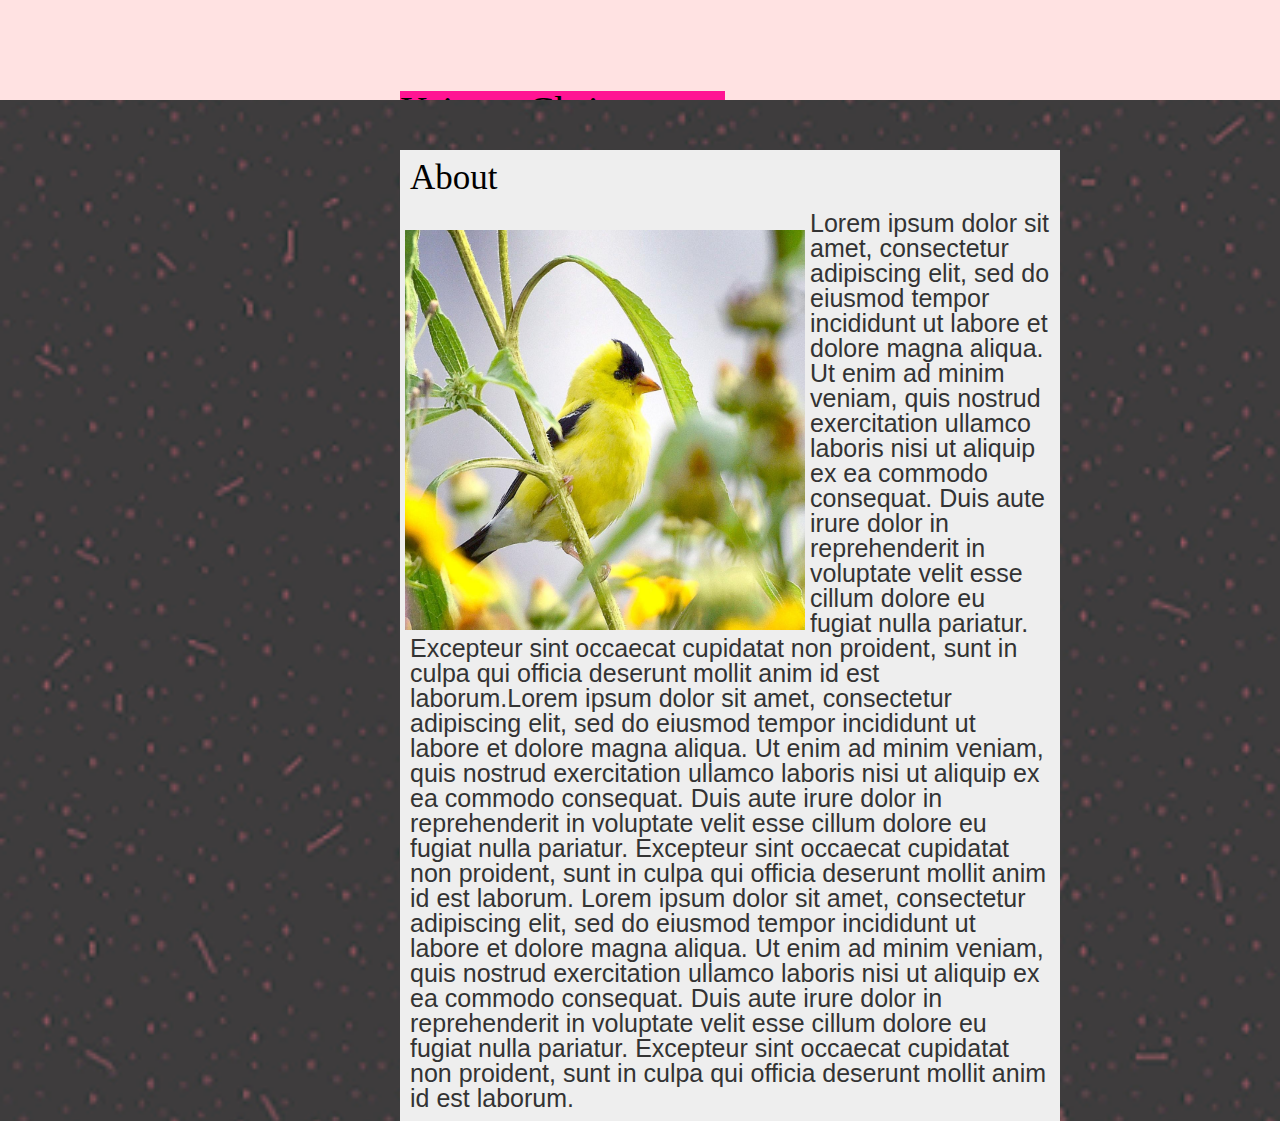
<file: index.html>
<!DOCTYPE html>
<html>
<section>

    <head>
        <title>About Me</title>
        <meta charset="utf8" />
        <link rel="stylesheet" type="text/css" href="assets/reset.css">
        <link rel="stylesheet" type="text/css" href="assets/css/style.css">
    </head>
</section>
<section>

    <body>
        <header>

            <ul>

                <a href="index.html">
                    <li>About</li>
                </a>
                <a href="portfolio.html">
                    <li>Portfolio</li>
                </a>
                <a href="contact.html">
                    <li>Contact</li>
                </a>
            </ul>
            <h1>Kristen Christeson</h1>
        </header>
        <div class="AboutBox">
                <h2>About</h2>
        <img src="assets/images/Bird.jpg" alt="Me" id ="Me" />
             
        <p> Lorem ipsum dolor sit amet, consectetur adipiscing elit, sed do eiusmod tempor incididunt ut labore et dolore
            magna aliqua. Ut enim ad minim veniam,
            quis nostrud exercitation ullamco laboris nisi ut aliquip ex ea commodo consequat. Duis aute irure dolor in
            reprehenderit in voluptate velit esse
            cillum dolore eu fugiat nulla pariatur. 
            Excepteur sint occaecat cupidatat non proident, sunt in culpa qui
            officia deserunt mollit anim id est laborum.Lorem ipsum dolor sit amet, consectetur adipiscing elit, sed do
            eiusmod tempor incididunt ut labore et dolore
            magna aliqua. Ut enim ad minim veniam,
            quis nostrud exercitation ullamco laboris nisi ut aliquip ex ea commodo consequat. Duis aute irure dolor in
            reprehenderit in voluptate velit esse
            cillum dolore eu fugiat nulla pariatur. 
            Excepteur sint occaecat cupidatat non proident, sunt in culpa qui
            officia deserunt mollit anim id est laborum. Lorem ipsum dolor sit amet, consectetur adipiscing elit, sed do
            eiusmod tempor incididunt ut labore et dolore
            magna aliqua. Ut enim ad minim veniam,
            quis nostrud exercitation ullamco laboris nisi ut aliquip ex ea commodo consequat. Duis aute irure dolor in
            reprehenderit in voluptate velit esse
            cillum dolore eu fugiat nulla pariatur. Excepteur sint occaecat cupidatat non proident, sunt in culpa qui
            officia deserunt mollit anim id est laborum.</p>
        </div>
    </body>
</section>

</html>
</file>
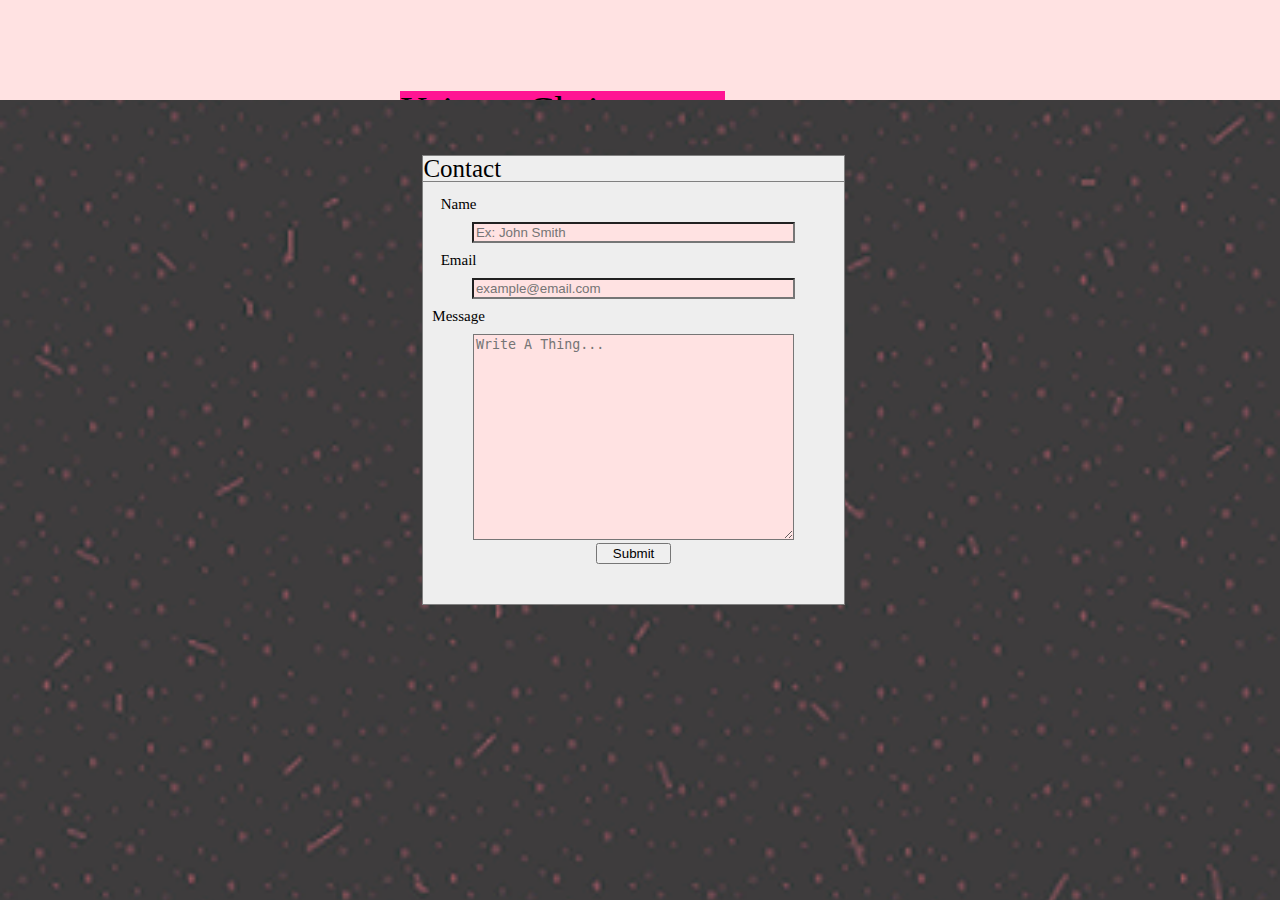
<file: contact.html>
<!DOCTYPE html>
<html>
<section>

    <head>
        <title>About Me</title>
        <meta charset="utf8" />
        <link rel="stylesheet" type="text/css" href="assets/reset.css">
        <link rel="stylesheet" type="text/css" href="assets/css/style.css">
    </head>
</section>

<body>

    <header>
        <!-- Repeated code from first page of website -->
        <ul>

            <a href="index.html">
                <li>About</li>
            </a>
            <a href="portfolio.html">
                <li>Portfolio</li>
            </a>
            <a href="contact.html">
                <li>Contact</li>
            </a>
        </ul>
        <h1>Kristen Christeson</h1>
    </header>
    <form>
        <h3>Contact</h3>
        <h6>Name</h6>
        <input type="text" name="name" placeholder="Ex: John Smith">
        <h6>Email</h6>
        <input type="text" name="email" placeholder="example@email.com">

        <h6>Message</h6>
        <textarea id="message" name="message" placeholder="Write A Thing..."></textarea>
        <br>
        <button>Submit</button>
    </form>

</body>

</html>
</file>
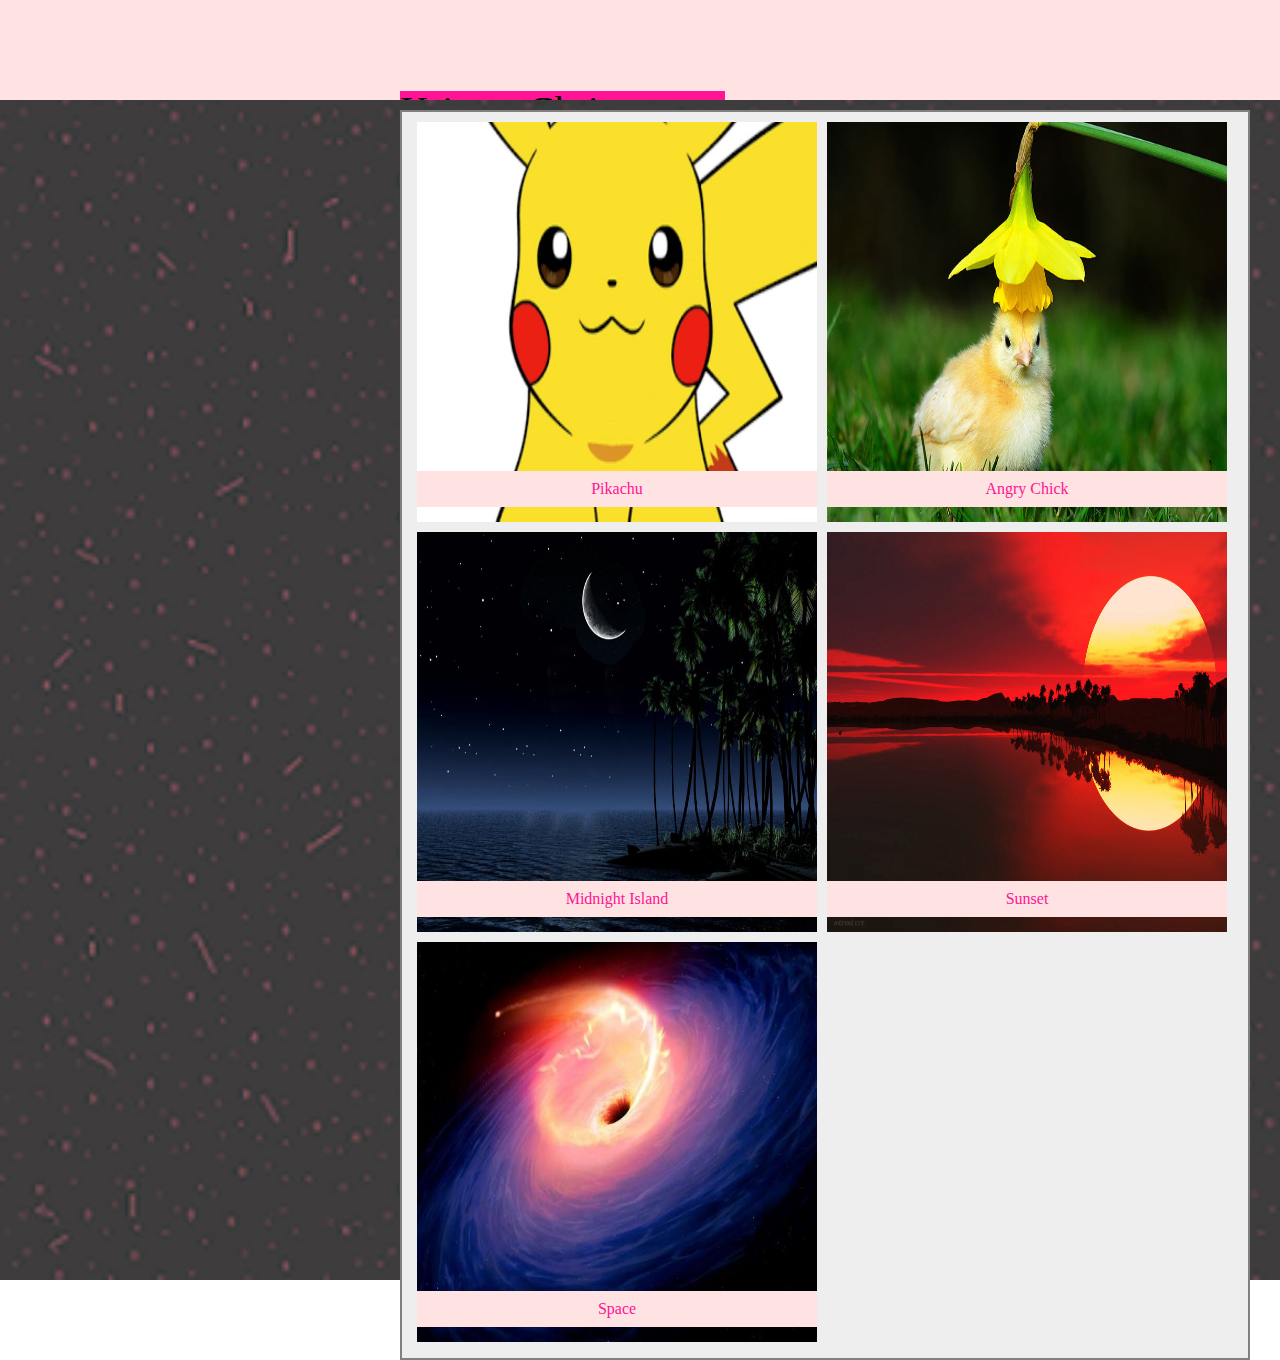
<file: portfolio.html>
<!DOCTYPE html>
<html>

<head>
    <meta charset="utf8" />
    <link rel="stylesheet" type="text/css" href="assets/reset.css">
    <link rel="stylesheet" type="text/css" href="assets/css/style.css">

</head>

<body>

    <header>
        <!-- Repeated code from first page of website -->
        <ul>

            <a href="index.html">
                <li>About</li>
            </a>
            <a href="portfolio.html">
                <li>Portfolio</li>
            </a>
            <a href="contact.html">
                <li>Contact</li>
            </a>
        </ul>
        <h1>Kristen Christeson</h1>
    </header>
    <!-- Attempted code for first image on portfolio page -->
    <div class= "container">
        <div class= "Photo">
            <img src="assets/images/Pikachu.jpg" alt="Pikachu" id="Pikachu">
            <h5>Pikachu</h5>
        </div>
        <div class= "Photo">
            <img src="assets/images/Angry.jpg" alt="Angry" id="Angry">
            <h5>Angry Chick</h5>
        </div>
        <div class= "Photo">
            <img src="assets/images/Island.jpg"alt="Island" id="Island">
            <h5>Midnight Island</h5>
        </div>
        <div class= "Photo">
            <img src="assets/images/Sunset.jpg"alt="Sunset" id="Sunset">
            <h5>Sunset</h5>
        </div>
        <div class= "Photo">
            <img src="assets/images/ofalltheforc.jpg"alt="Space" id="Space">
            <h5>Space</h5>
        </div>
    </div>
    
</body>

</html>
</file>
<file: assets/css/style.css>
/* Strings */
h1, #Me, .container {
    margin-left: 400px;
}
header, h5, input, textarea{
    background: #ffe2e2
}
h2, p, .container, form{
    background: #eee;
}
header, h2{
    height: 50px;
}
h3, p{
    font-size:25px;
}
#Me, .Photo{
    height: 400px;
    width: 400px;
}
#Island, #Sunset, #Space, #Pikachu, #Angry{
    
    height: 400px;
    margin-top:5px;
    width: 400px;
}
/* Repeated in each html */
body{
    background-image:url("../images/pink\ dust.png");
    background-repeat:no-repeat;
    background-size: 100%;
}
h1{
    background: deeppink;
    font-size:40px;
    margin-top:-67px;
    width:325px;
}

header {
    overflow: auto;
    padding-top:50px;
}
ul {
    margin-left: 1350px;
}
li {
    display: inline-block;
    padding: 10px;
}
/* About CSS */
h2{
    font-size:35px;
    margin:50px 350px -45px 400px;
    padding:10px;
    width:50%;
}
p{
    color: #333;
    font-family:sans-serif;
    margin: 26px 100px 0 400px;
    padding: 10px;
    width: 50%;
}
#Me{
    float:left;
    margin-top:50px;
    padding: 5px;
}
/* Portfolio CSS */
.container{
    border:solid gray 2px;
    box-sizing:border-box;
    height:1250px;
    margin-top:10px;
    padding-left:10px;
    width:850px;
}
h5{
    bottom:10px;
    color: deeppink;
    padding: 10px 0;
    position:absolute;
    text-align: center;
    width: 100%;
}
.Photo{
    float:left;
    margin: 5px;
    position:relative;
}
/* Contact CSS */
form{
    border: solid gray 1px;
    box-sizing: border-box;
    height: 450px;
    margin-top:55px;
    margin-left:33%;
    text-align:center;
    width: 33%;
    
}
input, textarea{
    width:75%;
}
button{
    width: 75px;
    
}
textarea{
    float:center;
    height: 200px;
}
h3{
    border-bottom:solid gray 1px;
    margin-bottom:15px;
    text-align:left;
}
h6{
    font-size:15px;
    margin: 10px 350px 10px 0;
}
</file>
